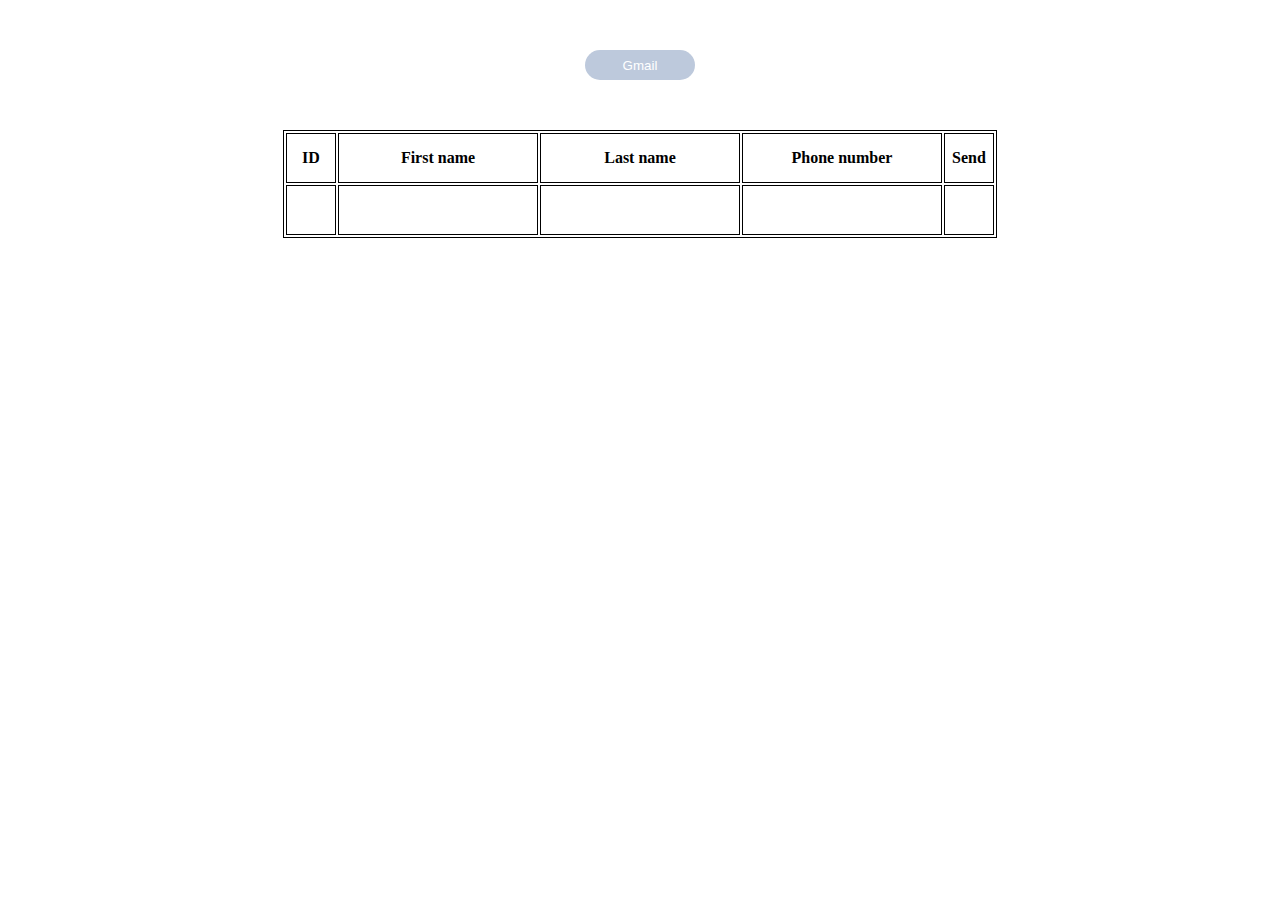
<file: index.html>
<!DOCTYPE html>
<html lang="en">
<head>
    <meta charset="UTF-8">
    <meta name="viewport" content="width=device-width, initial-scale=1.0">
    <title>web2</title>
    <link rel="stylesheet" href="./css/main.css">
</head>
<body>
    <header>
        <div class="container">
            <div class="sms">
                <div class="btn__type">
                    <a href="./html/gmail.html">
                        <button class="gml__btn" type="submit">
                            Gmail
                        </button>
                    </a>
                </div>
                <div class="sms__table">
                    <table>
                        <tr>
                            <th class="th__id" >ID</th>
                            <th>First name</th>
                            <th>Last name</th>
                            <th>Phone number</th>
                            <th class="th__id" >Send</th>
                        </tr>
                        <tr>
                            <td></td>
                            <td></td>
                            <td></td>
                            <td></td>
                            <td></td>
                        </tr>
                    </table>
                </div>
            </div>

        </div>
    </header>
</body>
</html>
</file>
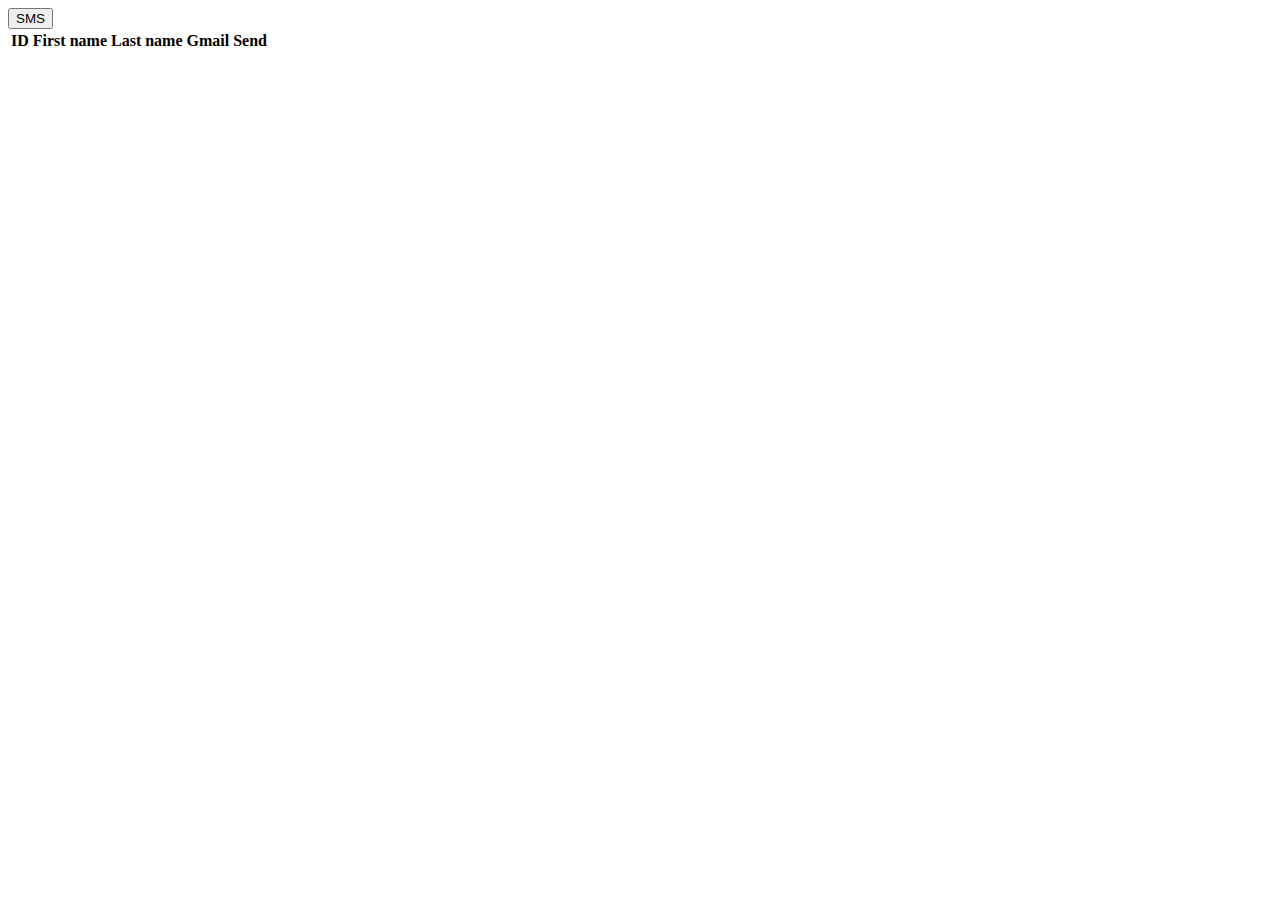
<file: gmail.html>
<!DOCTYPE html>
<html lang="en">
<head>
    <meta charset="UTF-8">
    <meta name="viewport" content="width=device-width, initial-scale=1.0">
    <title>sanjarbek</title>
    <link rel="stylesheet" href="./css/main.scss">
</head>
<body>
    <header>
        <div class="container">
            <div class="sms">
                <div class="btn__type">
                    <a href="./index.html">
                        <button class="sms__btn" type="submit">
                            SMS
                        </button>
                    </a>
                </div>
                <div class="gmail__table">
                    <table>
                        <tr>
                            <th class="th__id" >ID</th>
                            <th>First name</th>
                            <th>Last name</th>
                            <th>Gmail</th>
                            <th class="th__id" >Send</th>
                        </tr>
                        <tr>
                            <td></td>
                            <td></td>
                            <td></td>
                            <td></td>
                            <td></td>
                        </tr>
                    </table>
                </div>
            </div>

        </div>
    </header>
</body>
</html>
</file>
<file: css/main.css>
.btn__type {
  text-align: center;
  margin-top: 50px;
}
.btn__type .gml__btn {
  border: none;
  background-color: rgb(189, 201, 220);
  color: #fff;
  width: 110px;
  height: 30px;
  border-radius: 40px;
  padding: 0;
  text-decoration: none;
  list-style: none;
  cursor: pointer;
}
.btn__type .gml__btn:hover {
  background-color: goldenrod;
}

.sms__table {
  margin-top: 50px;
}
.sms__table table {
  border: 1px solid black;
}
.sms__table table tr {
  border: 1px solid black;
}
.sms__table table tr .th__id {
  width: 50px;
}
.sms__table table tr th {
  border: 1px solid black;
  width: 200px;
  height: 50px;
}
.sms__table table tr td {
  border: 1px solid black;
  height: 50px;
}

.btn__type {
  text-align: center;
  margin-top: 50px;
}
.btn__type .sms__btn {
  border: none;
  background-color: rgb(145, 167, 203);
  color: #fff;
  width: 110px;
  height: 30px;
  border-radius: 40px;
  padding: 0;
  list-style: none;
  text-decoration: none;
  cursor: pointer;
}
.btn__type .sms__btn:hover {
  background-color: goldenrod;
}

.gmail__table {
  margin-top: 50px;
}
.gmail__table table {
  border: 1px solid black;
}
.gmail__table table tr {
  border: 1px solid black;
}
.gmail__table table tr .th__id {
  width: 50px;
}
.gmail__table table tr th {
  border: 1px solid black;
  width: 200px;
  height: 50px;
}
.gmail__table table tr td {
  border: 1px solid black;
  height: 50px;
}

* {
  max-width: 1440px;
  box-sizing: border-box;
  margin: 0 auto;
}

.container {
  width: 100%;
  max-width: 1200px;
  box-sizing: border-box;
  margin: 0 auto;
}/*# sourceMappingURL=main.css.map */
</file>
